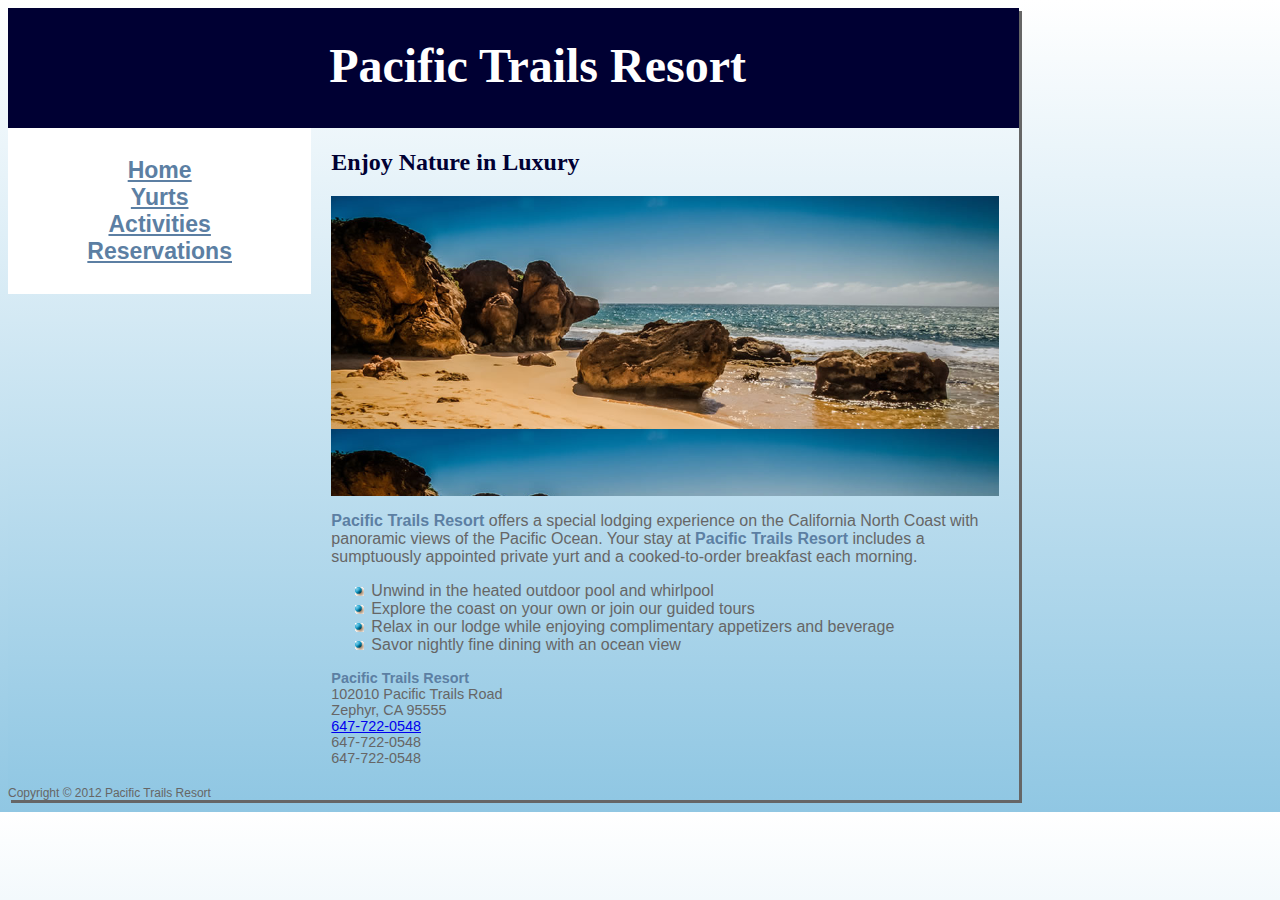
<file: index.html>
<!DOCTYPE html>
<html lang="en">
    <head>
        <title>Pacific Trails Resort - Home</title>
        <meta charset="utf-8">
        <meta name="viewport" content="width=device-width,initial-scale=1.0">
        <link rel="stylesheet" href="pacific.css">
    </head>
    <body>
            <div id="wrapper">
            <header>
                <h1>Pacific Trails Resort</h1>
            </header>
            <nav>
                <ul>
                    <li><a href="index.html">Home</a></li>
                    <li><a href="yurts.html">Yurts</a></li>
                    <li><a href="activities.html">Activities</a></li>
                    <li><a href="reservations.html">Reservations</a></li>
                </ul>
                
            </nav><main>
                <h2>Enjoy Nature in Luxury</h2>
                <div id="homehero"></div>
                <p><span class="resort">Pacific Trails Resort</span> offers a special lodging experience on the California North Coast with panoramic views of the Pacific Ocean. Your stay at <span class="resort">Pacific Trails Resort</span> includes a sumptuously appointed private yurt and a cooked-to-order breakfast each morning.</p>
                <ul>
                    <li>Unwind in the heated outdoor pool and whirlpool</li>
                    <li>Explore the coast on your own or join our guided tours</li>
                    <li>Relax in our lodge while enjoying complimentary appetizers and beverage</li>
                    <li>Savor nightly fine dining with an ocean view</li>
                </ul>
                <div id="contact">
                    <span class="resort">Pacific Trails Resort</span><br>
                    102010 Pacific Trails Road<br>
                    Zephyr, CA 95555<br>
                    <a id=”mobile” href=”tel:647-722-0548”>647-722-0548</a>
                    <div id="desktop">647-722-0548</div>
                    <span id=”desktop”>647-722-0548</span>
                </div>
            </main>
            <footer>
                Copyright &copy; 2012 Pacific Trails Resort
                <p><a href="mailto:youremail@my.centennialcollege.ca"></a></p>
            </footer>
        </div>
    </body>
</html>
</file>
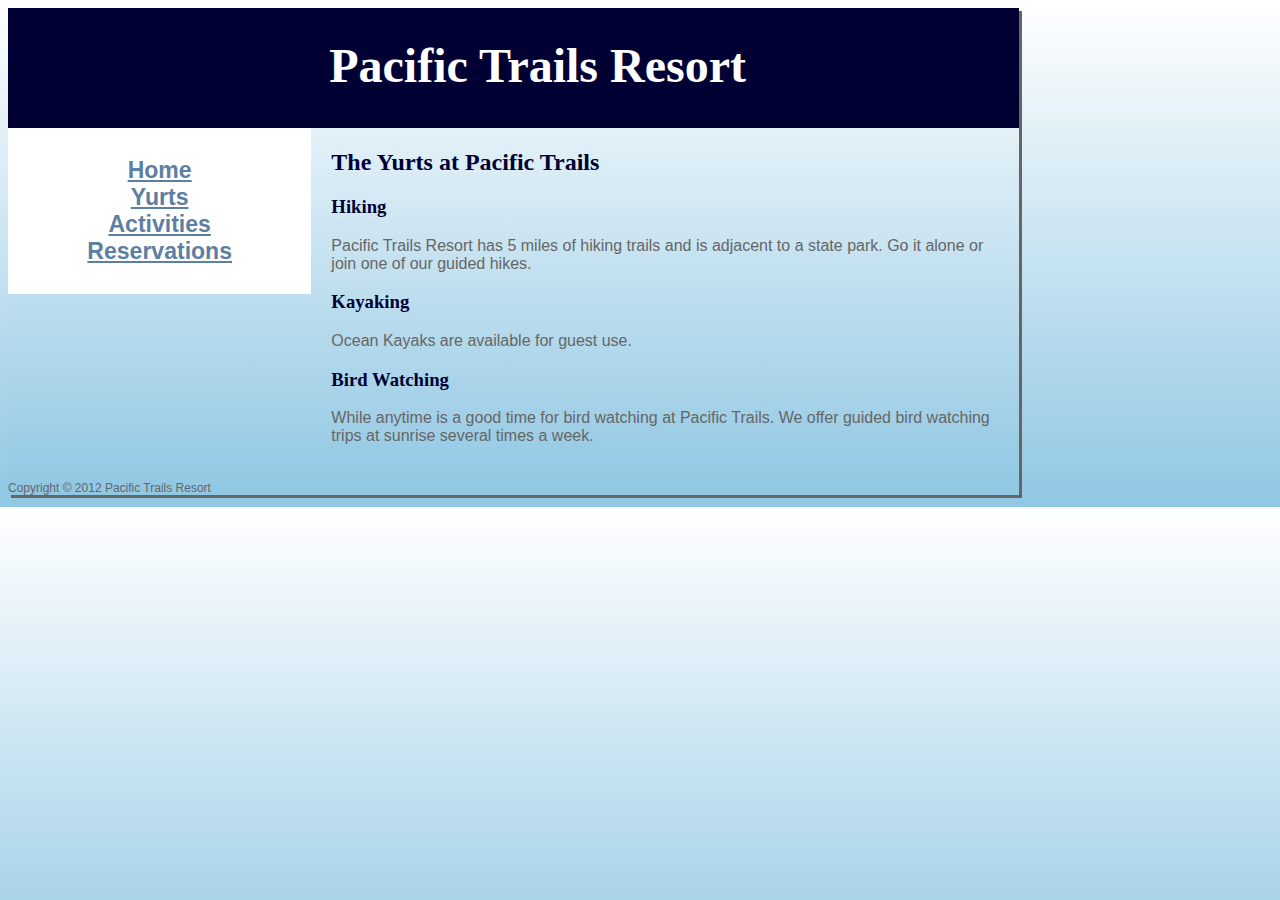
<file: activities.html>
<!DOCTYPE html>
<html lang="en">
    <head>
        <title>Pacific Trails Resort - Activities</title>
        <meta charset="utf-8">
        <meta name="viewport" content="width=device-width,initial-scale=1.0">
        <link rel="stylesheet" href="pacific.css">
    </head>
    <body>
            <div id="wrapper">
            <header>
                <h1>Pacific Trails Resort</h1>
            </header>
            <nav>
                <ul>
                    <li><a href="index.html">Home</a></li>
                    <li><a href="yurts.html">Yurts</a></li>
                    <li><a href="activities.html">Activities</a></li>
                    <li><a href="reservations.html">Reservations</a></li>
                </ul>
                
            </nav><main>
                <h2>The Yurts at Pacific Trails</h2>
                <div id="trailhero"></div>
                <h3>Hiking</h3>
                <p>Pacific Trails Resort has 5 miles of hiking trails and is adjacent to a state park. Go it alone or join one of our guided hikes.</p>

                <h3>Kayaking</h3>
                <p>Ocean Kayaks are available for guest use.</p>

                <h3>Bird Watching</h3>
                <p>While anytime is a good time for bird watching at Pacific Trails. We offer guided bird watching trips at sunrise several times a week.</p>

            </main>
            <footer>
                Copyright &copy; 2012 Pacific Trails Resort
                <p><a href="mailto:youremail@my.centennialcollege.ca"></a></p>
            </footer>
        </div>
    </body>
</html>
</file>
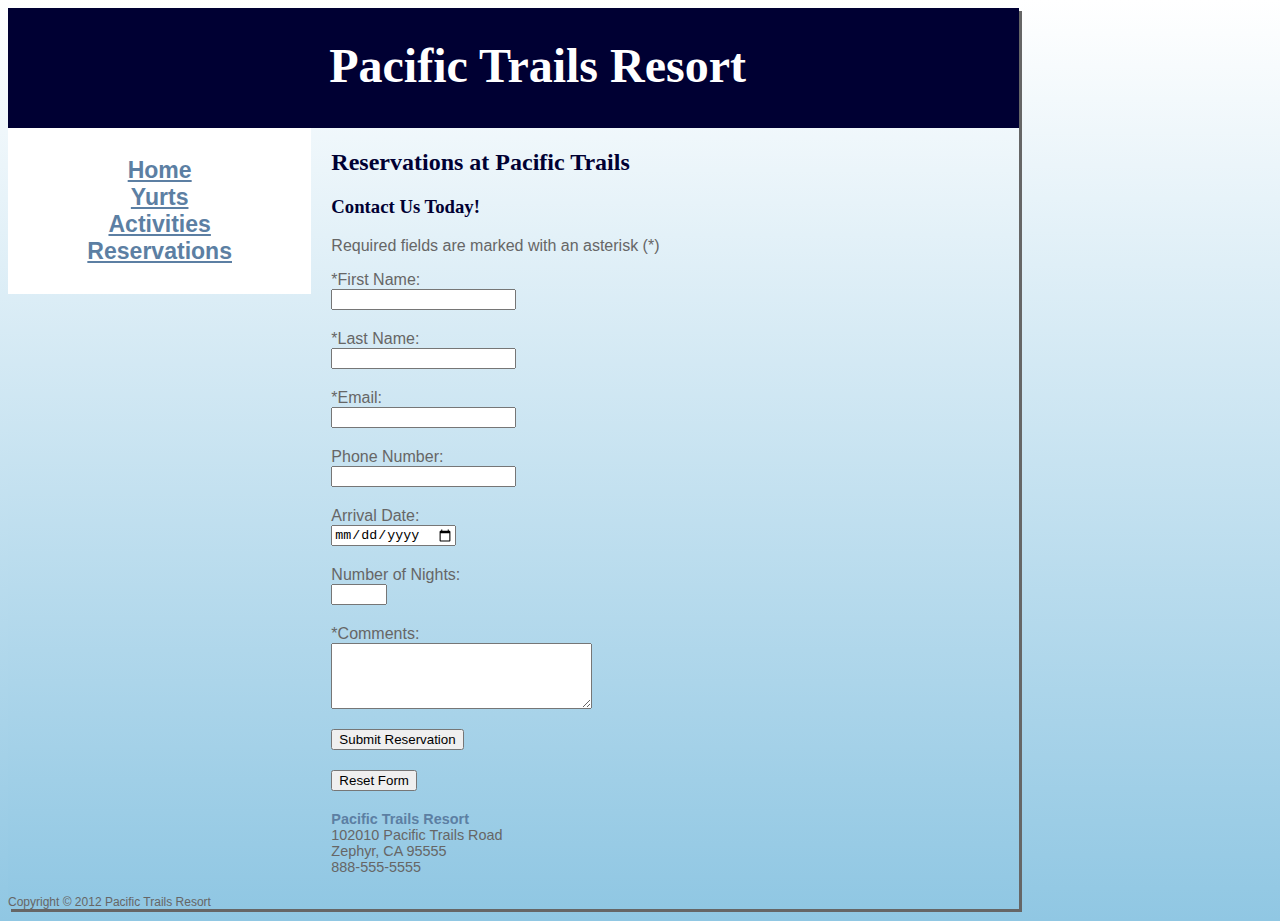
<file: reservations.html>
<!DOCTYPE html>
<html lang="en">
    <head>
        <title>Pacific Trails Resort - Reservations</title>
        <meta charset="utf-8">
        <meta name="viewport" content="width=device-width,initial-scale=1.0">
        <link rel="stylesheet" href="pacific.css">
    </head>
    <body>
            <div id="wrapper">
            <header>
                <h1>Pacific Trails Resort</h1>
            </header>
            <nav>
                <ul>
                    <li><a href="index.html">Home</a></li>
                    <li><a href="yurts.html">Yurts</a></li>
                    <li><a href="activities.html">Activities</a></li>
                    <li><a href="reservations.html">Reservations</a></li>
                </ul>
                
            </nav><main>
                <h2>Reservations at Pacific Trails</h2>
                <h3>Contact Us Today!</h3>
                <p>Required fields are marked with an asterisk (*)</p>
                <form action="https://webdevbasics.net/scripts/pacific.php" method="post">
                    <label for="myFirstName">*First Name:</label>
                    <input type="text" id="myFirstName" name="myFirstName" required>

                    <label for="myLastName">*Last Name:</label>
                    <input type="text" id="myLastName" name="myLastName" required>

                    <label for="myEmail">*Email:</label>
                    <input type="email" id="myEmail" name="myEmail" required>

                    <label for="myPhoneNumber">Phone Number:</label>
                    <input type="tel" id="myPhoneNumber" name="myPhoneNumber">

                    <label for="myArrivalDate">Arrival Date:</label>
                    <input type="date" id="myArrivalDate" name="myArrivalDate">

                    <label for="myStay">Number of Nights:</label>
                    <input type="number" id="myStay" name="myStay" min="1" max="14">



                    <label for="myComments">*Comments:</label>
                    <textarea id="myComments" name="myComments" rows="4" cols="30" required></textarea>

                    <input type="submit" value="Submit Reservation">
                    <input type="reset" value="Reset Form">

                </form>

                <div id="contact">
                    <span class="resort">Pacific Trails Resort</span><br>
                    102010 Pacific Trails Road<br>
                    Zephyr, CA 95555<br>
                    888-555-5555
                </div>
            </main>
            <footer>
                Copyright &copy; 2012 Pacific Trails Resort
                <p><a href="mailto:youremail@my.centennialcollege.ca"></a></p>
            </footer>
        </div>
    </body>
</html>
</file>
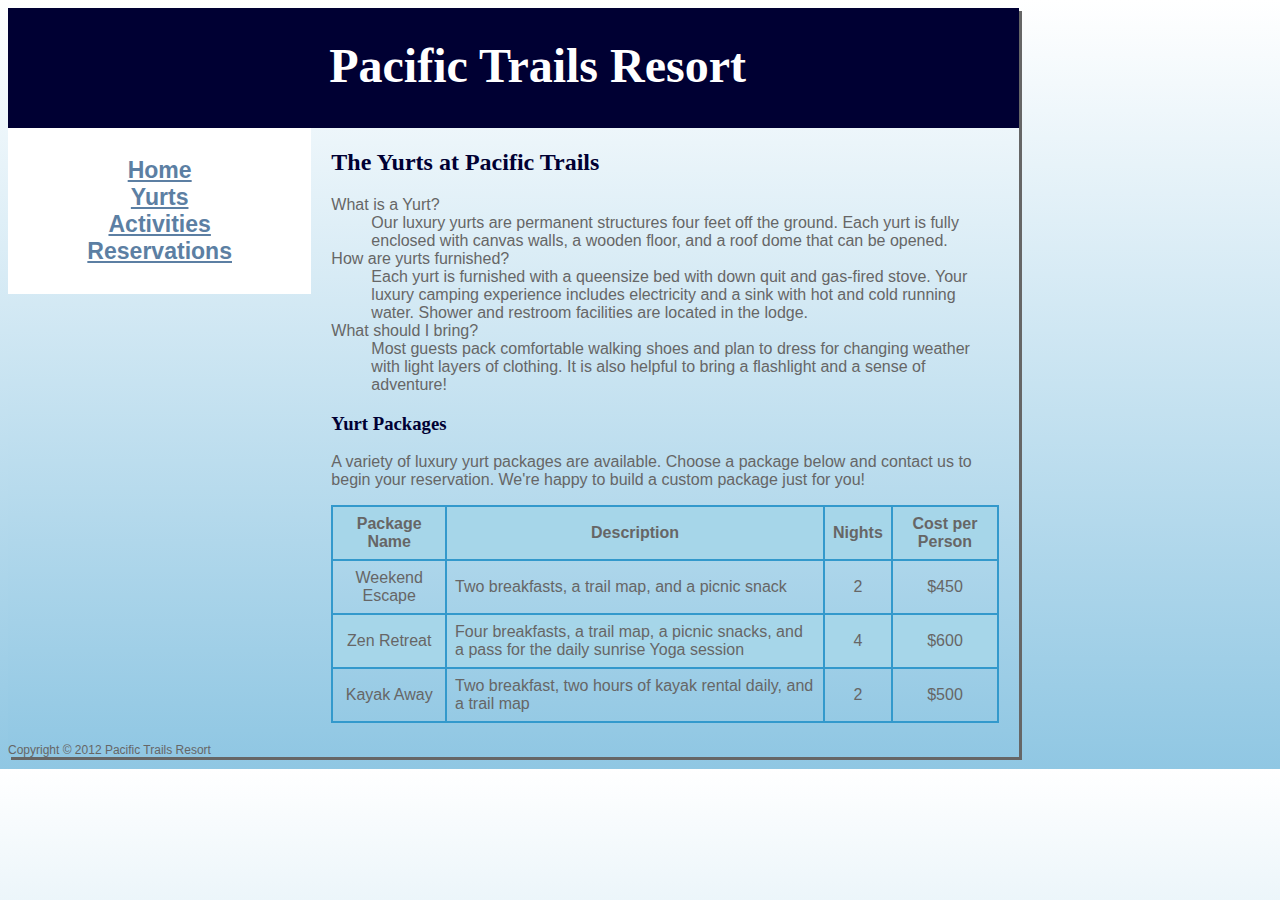
<file: yurts.html>
<!DOCTYPE html>
<html lang="en">
    <head>
        <title>Pacific Trails Resort - Yurts</title>
        <meta charset="utf-8">
        <meta name="viewport" content="width=device-width,initial-scale=1.0">
        <link rel="stylesheet" href="pacific.css">
    </head>
    <body>
            <div id="wrapper">
            <header>
                <h1>Pacific Trails Resort</h1>
            </header>
            <nav>
                <ul>
                    <li><a href="index.html">Home</a></li>
                    <li><a href="yurts.html">Yurts</a></li>
                    <li><a href="activities.html">Activities</a></li>
                    <li><a href="reservations.html">Reservations</a></li>
                </ul>
                
            </nav><main>
                <h2>The Yurts at Pacific Trails</h2>
                <div id="yurthero"></div>
                <dl>
                    <dt>What is a Yurt?</dt>
                    <dd>Our luxury yurts are permanent structures four feet off the ground. Each yurt is fully enclosed
                        with canvas walls, a wooden floor, and a roof dome that can be opened.</dd>

                    <dt>How are yurts furnished?</dt>
                    <dd>Each yurt is furnished with a queensize bed with down quit and gas-fired stove. Your luxury
                        camping experience includes electricity and a sink with hot and cold running water. Shower and
                        restroom facilities are located in the lodge.</dd>

                    <dt>What should I bring?</dt>
                    <dd>Most guests pack comfortable walking shoes and plan to dress for changing weather with light
                        layers of clothing. It is also helpful to bring a flashlight and a sense of adventure!</dd>
                </dl>
                <h3>Yurt Packages</h3>
                <p>A variety of luxury yurt packages are available. Choose a package below and contact us to begin your reservation. We&#39;re happy to build a custom package just for you!</p>
                <table>
                    <tr>
                        <th>Package Name</th>
                        <th>Description</th>
                        <th>Nights</th>
                        <th>Cost per Person</th>
                    </tr>
                    <tr>
                        <td>Weekend Escape</td>
                        <td class="text">Two breakfasts, a trail map, and a picnic snack</td>
                        <td>2</td>
                        <td>$450</td>
                    </tr>
                    <tr>
                        <td>Zen Retreat</td>
                        <td class="text">Four breakfasts, a trail map, a picnic snacks, and a pass for the daily sunrise Yoga session</td>
                        <td>4</td>
                        <td>$600</td>
                    </tr>
                    <tr>
                        <td>Kayak Away </td>
                        <td class="text">Two breakfast, two hours of kayak rental daily, and a trail map</td>
                        <td>2</td>
                        <td>$500</td>
                    </tr>
                </table>
            </main>
            <footer>
                Copyright &copy; 2012 Pacific Trails Resort
                <p><a href="mailto:youremail@my.centennialcollege.ca"></a></p>
            </footer>
        </div>
    </body>
</html>
</file>
<file: pacific.css>
* {
    box-sizing: border-box;
}

body{
    background-color:#88D8ED;
    color:#666666;
    font-family:Arial, Helvetica, sans-serif;
    background-image: linear-gradient(#FFFFFF, #90c7e3);
}

header{
    background-color:#000033;
    color:#FFFFFF;
    background-repeat: no-repeat;
    background-position: right;
    height: 120px;
    text-align: center;
    padding-top: 30px;
    padding-left: 3em;
}

nav{
    display: inline-block;
    background-color:#FFFFFF;
    font-weight:bold;
    text-align: center;
    font-size: 120%;
    padding: 1.5em;
    width: 30%;
    vertical-align: top;
}

nav ul {
    list-style-type: none;
    margin: 0px;
    padding-left: 0px;
    font-size: 1.2em;
}

nav a:link {
    color: #5C7FA3;
}
nav a:hover {
    color: #A52A2A;
}
nav a:visited {
    color: #344873;
}

main {
    display: inline-block;
    width: 70%;
    padding-top: 1px;
    padding-left: 20px;
    padding-bottom: 20px;
    padding-right: 20px;
}

h1, h2, h3 {
    font-family:Georgia, 'Times New Roman', Times, serif
}

h3 {
    color: #000033;
}

h2{
    color:#000033;
}

h1 {
    margin-top: 0px;
    margin-bottom:0px;
    font-size: 3em;
}

main ul {
    list-style-image: url(images/marker.gif);
}

table, td, th{
    border:2px solid #3399CC;
    border-collapse: collapse;
}

td, th {
    padding: 0.5em;
    text-align: center;
}

tr:nth-of-type(odd) {
    background-color: #a6d6e9;
}

footer {
    font-size: 75%;
}

label {
    display:block;
}

input, textarea {
    display: block;
    margin-bottom: 20px;
}

.text{
    text-align: left;
}

.resort{
    color:#5C7FA3;
    font-weight: 700;
}

#contact {
    font-size:90%;
}

#wrapper {
    width: 80%;
    background-color: #90C7E3;
    min-width: 960;
    max-width: 2048;
    box-shadow: 3px 3px;
    background-image: linear-gradient(#FFFFFF, #90c7e3);
}

#homehero {
    height: 300px;
    background-image: url(/images/coast.jpg);
    background-size: 100%;
}

#mobile [
    display: none;
]

#desktop {
    display: inline;
}
/*Desktop View*/
@media only screen and (max-width:1024px) {
    body{
        margin:0px;
        background-color: #FFFFFF
    }
    #wrapper {
        min-width: 0px;
        box-shadow: none;
        border: none;
    }
    header {
        padding: 0.5em 0em;
        height: auto;
    
    }
    h1 {
        letter-spacing: 0.1em;

    }
    main {
        display: block;
        width: 100%;
    }
    nav {
        display: block;
        width: 100%;
        text-align: center;
        padding: 0.5em;
    }
    nav ul {
        display: flex;
        justify-content: space-around;
    }
    #homehero,#yurthero,#trailhero {
        height: 200px;
    }
}
/* Smartphone View*/
@media only screen and (max-width:600px) {
    main {
        padding: 0.1em 1em;
        font-size: 90%;
    }
    h1 {
        font-size: 2em;
    }
    nav {
        padding: 0px;
    }
    nav li {
        display: block;
        border: 1px solid black;
        padding: 0px;
    }
    nav ul {
        display: block;
    }
    nav a {
        display: block;
        padding: 0.25em 0.75em;
    }
    #homehero,#yurthero,#trailhero {
        display: none;
    }
    #mobile {
        display: inline;
    }
    #desktop {
        display: none;
    }
}
</file>
